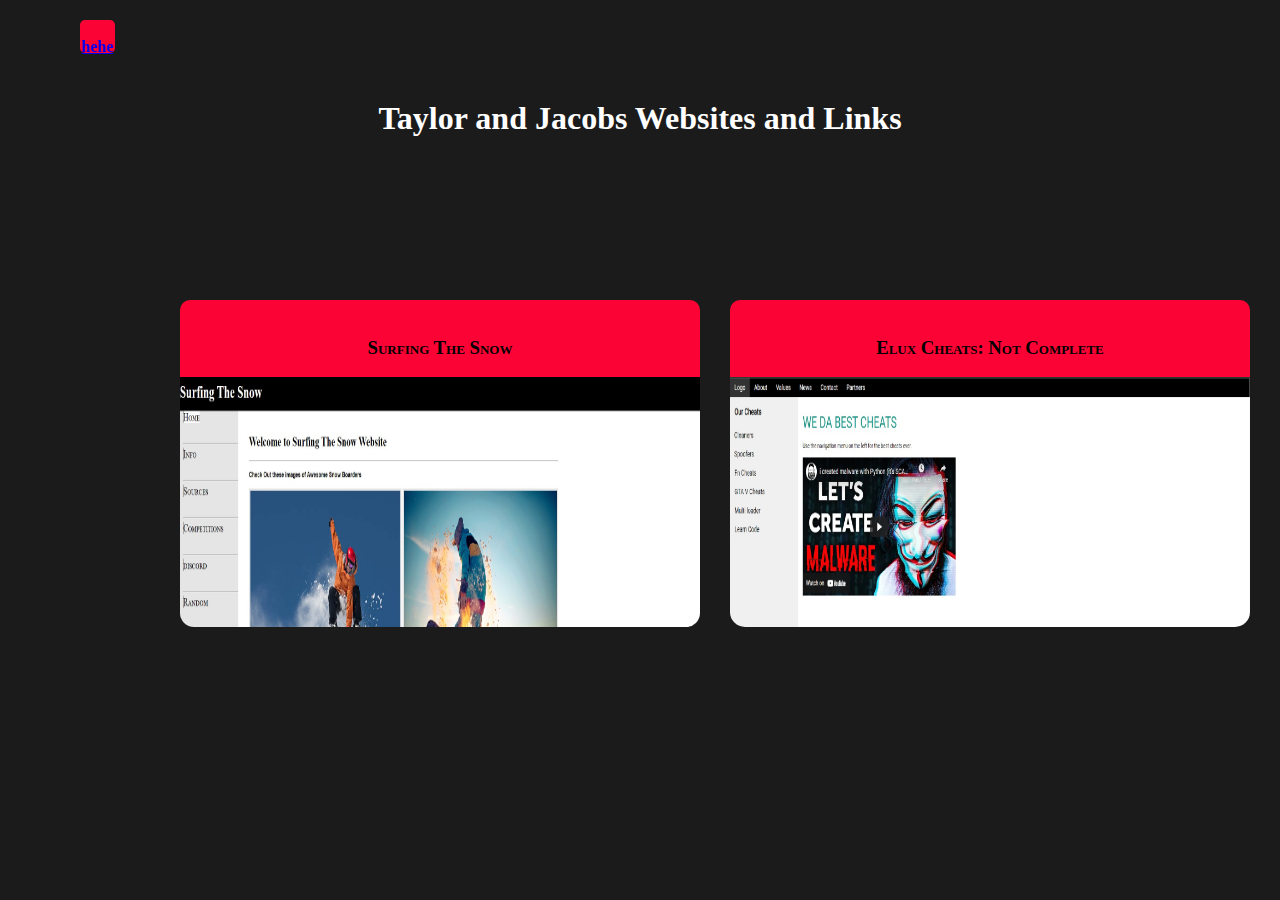
<file: index.html>
<!DOCTYPE html>

    <html lang="en">

        <head>

            <title>Homepage</title>
            <link href="SiteStyle/global.css" rel="stylesheet">
            <link rel = "icon" href= 
            "https://res.cloudinary.com/inhouse-orders/image/upload/v1651256818/restaurantPics/phoTJ/tjicon.png" 
        type = "image/x-icon">
        <meta name="viewport" content="width=device-width, initial-scale=1.0">

        </head>

        <body>

            <div class="banner">
            <h1>Taylor and Jacobs Websites and Links</h1>
            </div>

            <div class="secret">

                <a href="porn website/index.html" target="_blank">
                hehe
                </a>

            </div>

            <div class="link1">

                <h3 id="caps">Surfing The Snow</h3>
                <a href="For Fun/index.html" target="_blank">
                <img src="PagePhotos/surfingthesnow.jpg" width="520px" height="250px">
                </a>

            </div>

            <div class="link2">

                <h3 id="caps">Elux Cheats: Not Complete</h3>
                <a href="For Fun/random.html" target="_blank">
                <img src="PagePhotos/random.jpg" width="520px" height="250px">
                </a>

            </div>

            <div class="link3">

                <h3 id="caps">Jacobs Website</h3>
                <a href="jacobswebsite/index.html" target="_blank">
                <img src="PagePhotos/jacobswebsite.PNG" width="520px" height="250px">
                </a>

            </div>

        </body>

    </html>
</file>
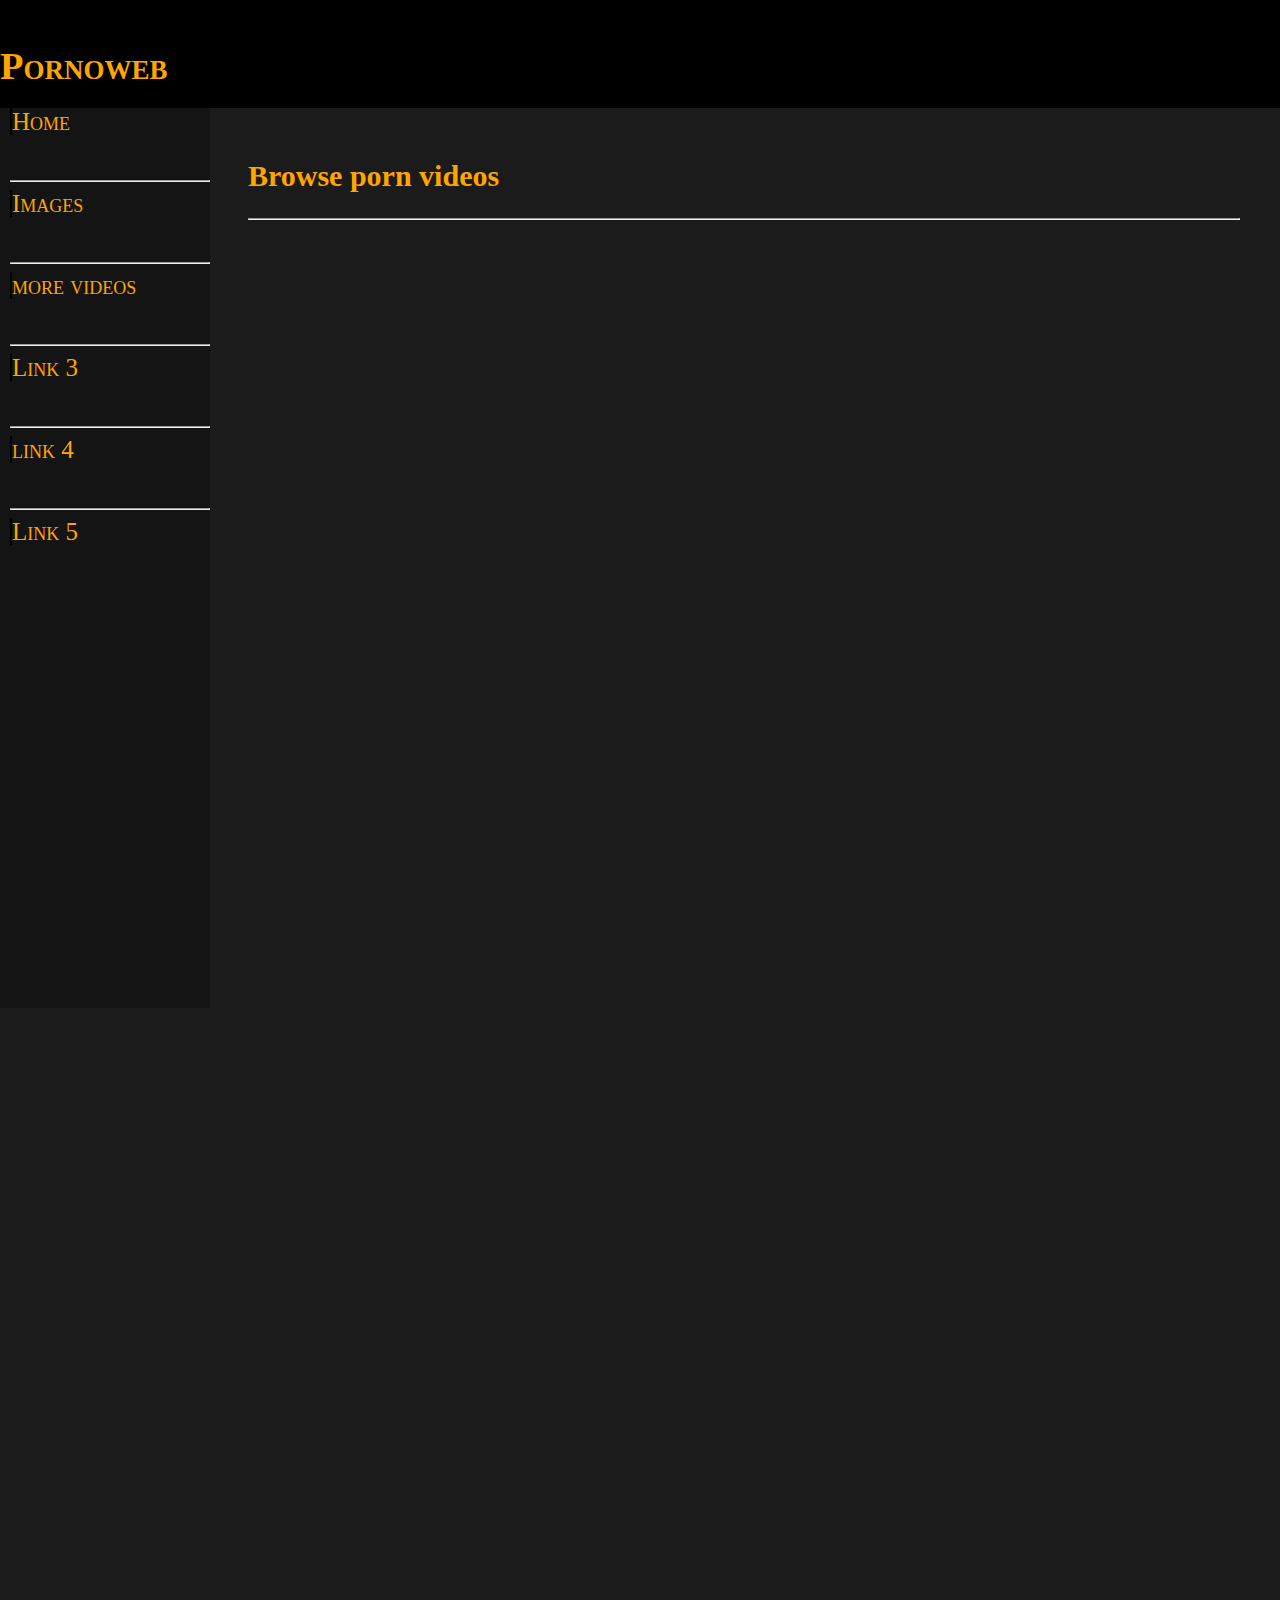
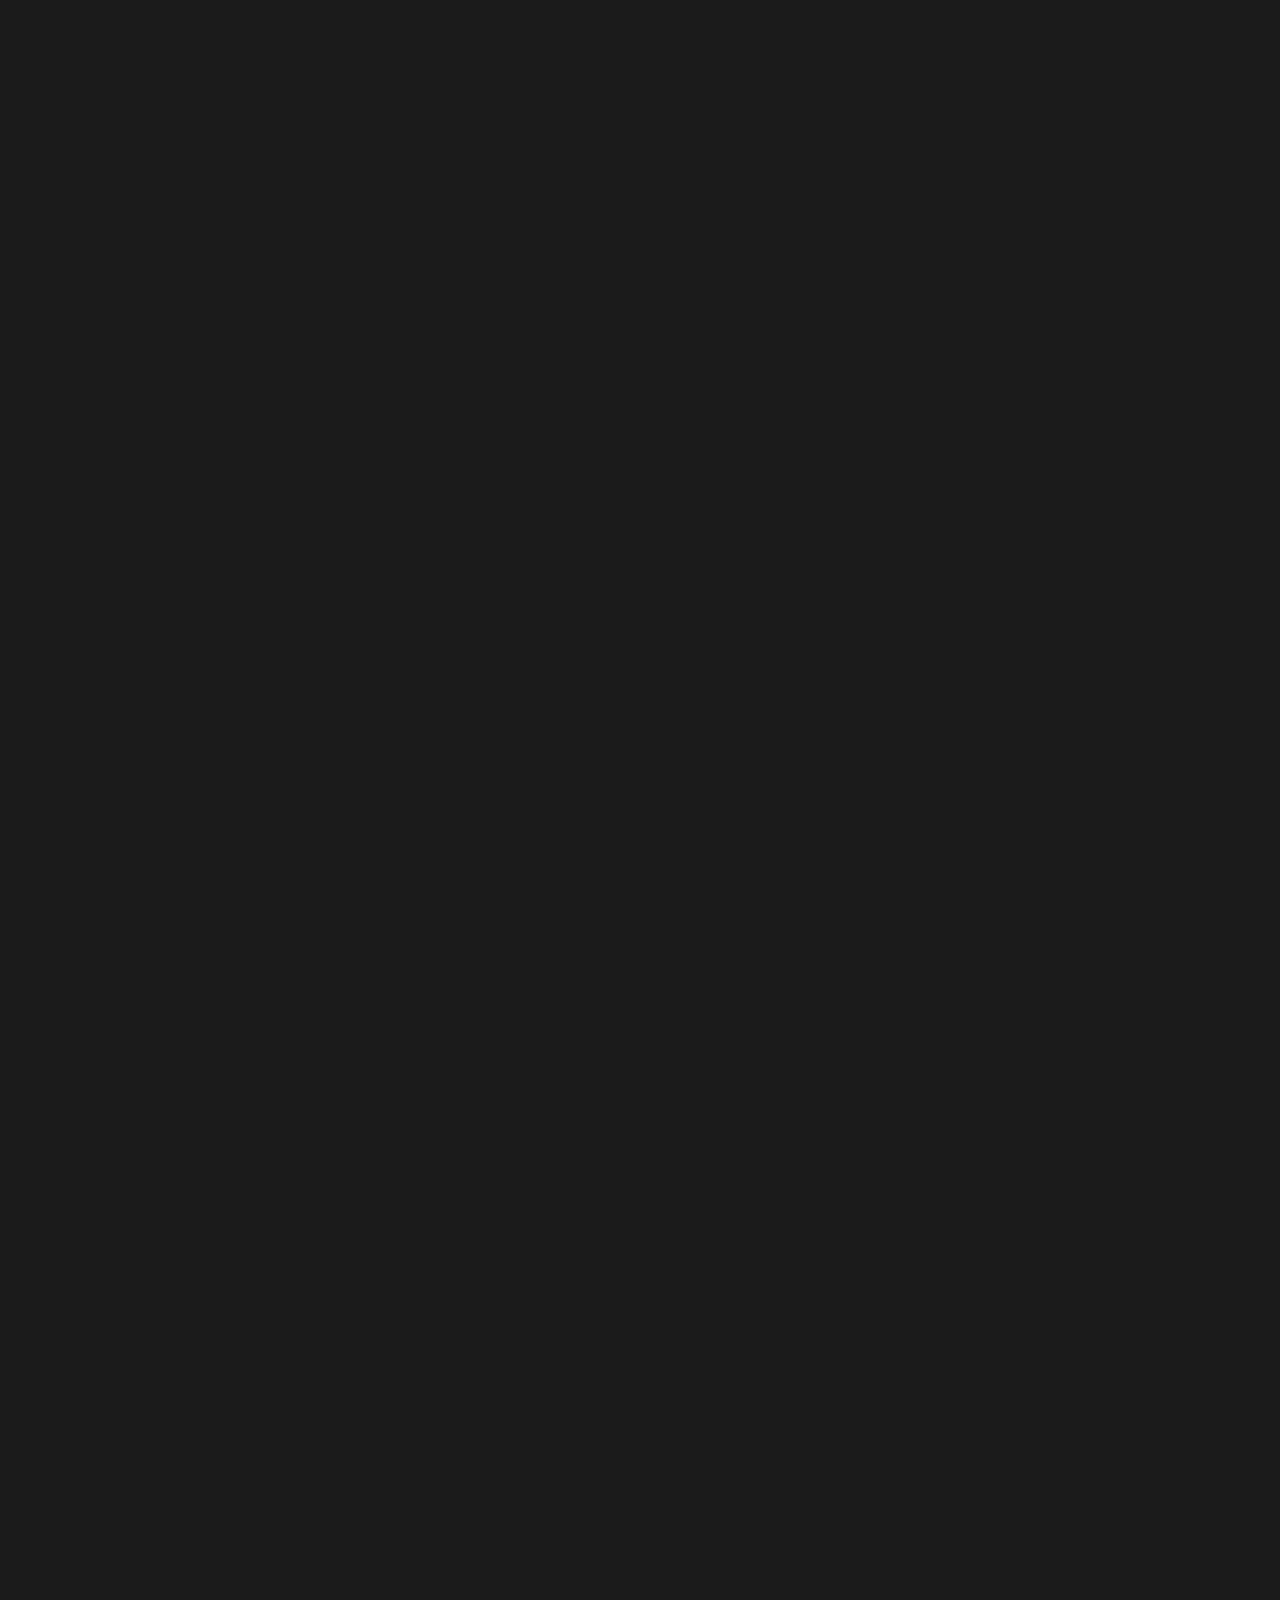
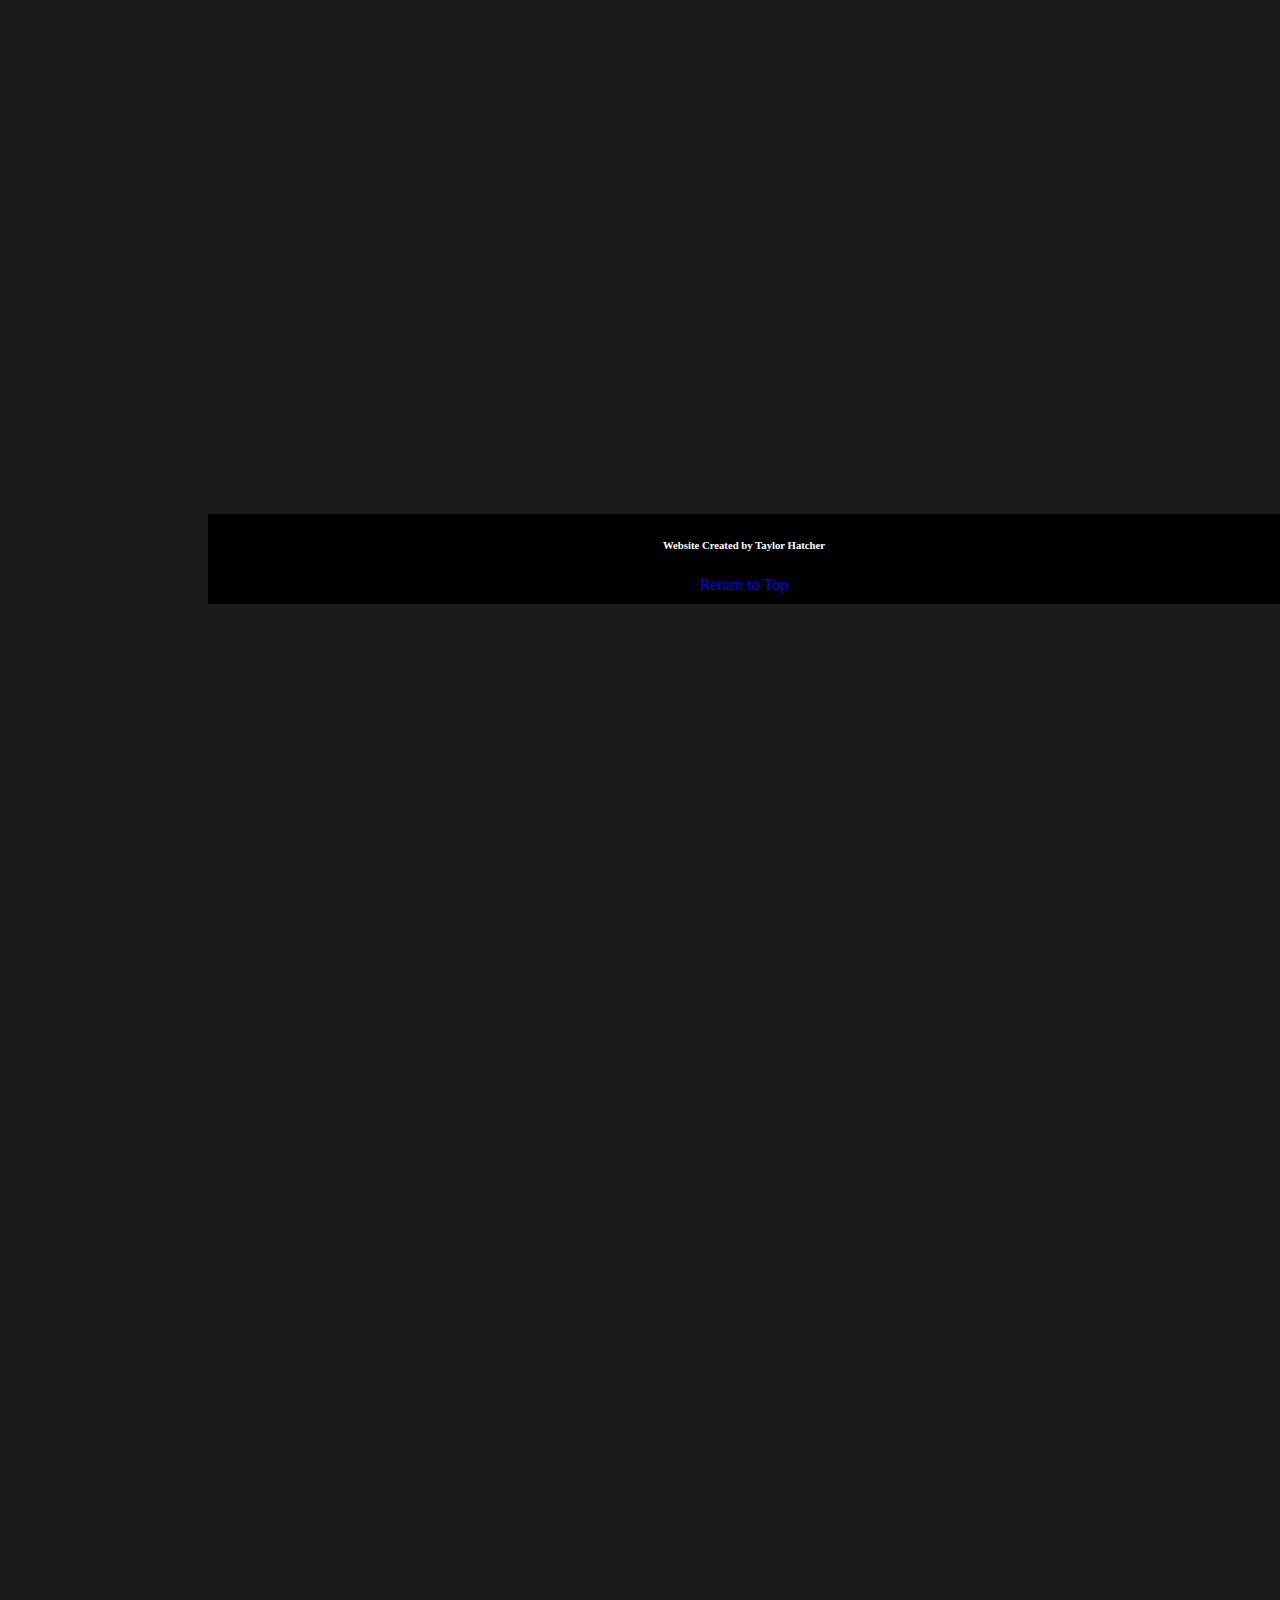
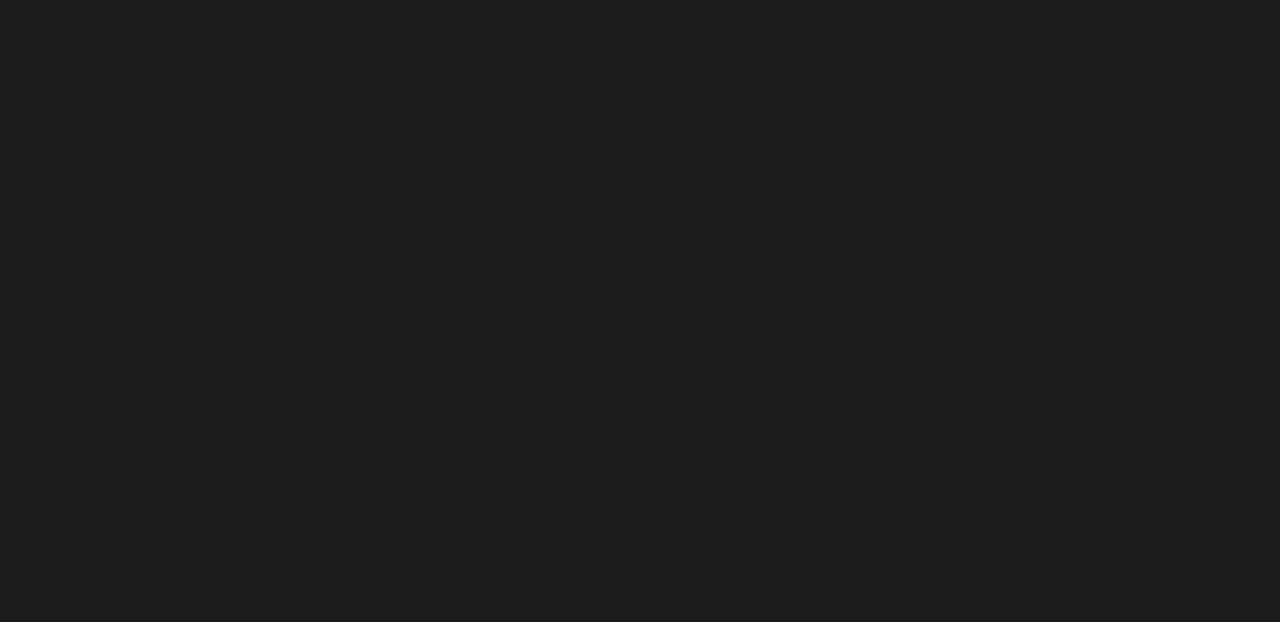
<file: porn website/index.html>
<!DOCTYPE html>

    <html lang="en">

        <head>

            <title>Pornoweb</title>
            <link href="SiteStyle/styles.css" rel="stylesheet">

        </head>

        <body>

            <div class="banner">
                <h1>Pornoweb</h1>



            </div> <!--banner-->
                <br><br><br><br><br><br><br>
            <div id="navigation">

                <a href="index.html">Home</a>
                <br><br><br>
                <hr>
                <a href="images.html">Images</a>
                <br><br><br>
                <hr>
                <a href="videos.html">more videos</a>
                <br><br><br>
                <hr>
                <a href="#">Link 3</a>
                <br><br><br>
                <hr>
                <a href="#">link 4</a>
                <br><br><br>
                <hr>
                <a href="#">Link 5</a>

            </div>
            <a id="top"></a>
            <div id="maincontent">
                <blockquote>

                    <h2 class="header1">Browse porn videos</h2>
                    <hr>
                    <br>
                    <iframe src="https://www.pornhub.com/embed/ph627bee4c0450c" frameborder="0" width="480" height="340" scrolling="no" allowfullscreen></iframe>
                    
                    <iframe src="https://www.pornhub.com/embed/ph626e92e95080c" frameborder="0" width="480" height="340" scrolling="no" allowfullscreen></iframe>
                    
                    <iframe src="https://www.pornhub.com/embed/ph6264160329b43" frameborder="0" width="480" height="340" scrolling="no" allowfullscreen></iframe>

                    <iframe src="https://www.pornhub.com/embed/ph5fe1933ca362f" frameborder="0" width="480" height="340" scrolling="no" allowfullscreen></iframe>

                    <iframe src="https://www.pornhub.com/embed/ph6265a543d4abc" frameborder="0" width="480" height="340" scrolling="no" allowfullscreen></iframe>

                    <iframe src="https://www.pornhub.com/embed/ph626761869d505" frameborder="0" width="480" height="340" scrolling="no" allowfullscreen></iframe>

                    <iframe src="https://www.pornhub.com/embed/ph6262f73515c4b" frameborder="0" width="480" height="340" scrolling="no" allowfullscreen></iframe>
                    
                    <iframe src="https://www.pornhub.com/embed/ph6265ecf207b22" frameborder="0" width="480" height="340" scrolling="no" allowfullscreen></iframe>

                    <iframe src="https://www.pornhub.com/embed/ph624e2780d1322" frameborder="0" width="480" height="340" scrolling="no" allowfullscreen></iframe>

                    <iframe src="https://www.pornhub.com/embed/ph621e4875c7722" frameborder="0" width="480" height="340" scrolling="no" allowfullscreen></iframe>

                    <iframe src="https://www.pornhub.com/embed/ph626c02d643fb7" frameborder="0" width="480" height="340" scrolling="no" allowfullscreen></iframe>

                    <iframe src="https://www.pornhub.com/embed/ph626c2003d5a91" frameborder="0" width="480" height="340" scrolling="no" allowfullscreen></iframe>

                    <iframe src="https://www.pornhub.com/embed/ph62751e768a4cc" frameborder="0" width="480" height="340" scrolling="no" allowfullscreen></iframe>

                    <iframe src="https://www.pornhub.com/embed/ph5d759c781fa9d" frameborder="0" width="480" height="340" scrolling="no" allowfullscreen></iframe>

                    <iframe src="https://www.pornhub.com/embed/ph61fa202d7be93" frameborder="0" width="480" height="340" scrolling="no" allowfullscreen></iframe>

                    <iframe src="https://www.pornhub.com/embed/ph611a440930e4f" frameborder="0" width="480" height="340" scrolling="no" allowfullscreen></iframe>

                    <iframe src="https://www.pornhub.com/embed/ph5fb66c5771300" frameborder="0" width="480" height="340" scrolling="no" allowfullscreen></iframe>

                    <iframe src="https://www.pornhub.com/embed/ph60e6ed726a33e" frameborder="0" width="480" height="340" scrolling="no" allowfullscreen></iframe>

                    <iframe src="https://www.pornhub.com/embed/ph6120b6e232c45" frameborder="0" width="480" height="340" scrolling="no" allowfullscreen></iframe>

                    <iframe src="https://www.pornhub.com/embed/ph5fb66c5771300" frameborder="0" width="480" height="340" scrolling="no" allowfullscreen></iframe>

                    <iframe src="https://www.pornhub.com/embed/ph625db8afa4bf6" frameborder="0" width="480" height="340" scrolling="no" allowfullscreen></iframe>

                    <iframe src="https://www.pornhub.com/embed/ph61c691c53e28d" frameborder="0" width="480" height="340" scrolling="no" allowfullscreen></iframe>

                    <iframe src="https://www.pornhub.com/embed/ph60521a8664291" frameborder="0" width="480" height="340" scrolling="no" allowfullscreen></iframe>

                    <iframe src="https://www.pornhub.com/embed/ph6092d56828be4" frameborder="0" width="480" height="340" scrolling="no" allowfullscreen></iframe>

                    <iframe src="https://www.pornhub.com/embed/ph627ea558a783d" frameborder="0" width="480" height="340" scrolling="no" allowfullscreen></iframe>

                    <iframe src="https://www.pornhub.com/embed/ph6229443928152" frameborder="0" width="480" height="340" scrolling="no" allowfullscreen></iframe>

                    <iframe src="https://www.pornhub.com/embed/ph5c104dee629c4" frameborder="0" width="480" height="340" scrolling="no" allowfullscreen></iframe>

                    <iframe src="https://www.pornhub.com/embed/ph627c0232ecd5f" frameborder="0" width="480" height="340" scrolling="no" allowfullscreen></iframe>

                    <iframe src="https://www.pornhub.com/embed/ph626c646c51939" frameborder="0" width="480" height="340" scrolling="no" allowfullscreen></iframe>

                    <iframe src="https://www.pornhub.com/embed/ph601c21ad4867b" frameborder="0" width="480" height="340" scrolling="no" allowfullscreen></iframe>

                      </video>    
                <div id="footer">

                    <h6>Website Created by Taylor Hatcher</h6>
                    <a href="#top">Return to Top</a>

                </div>

            </blockquote>

            </div>

        </body>

    </html>
</file>
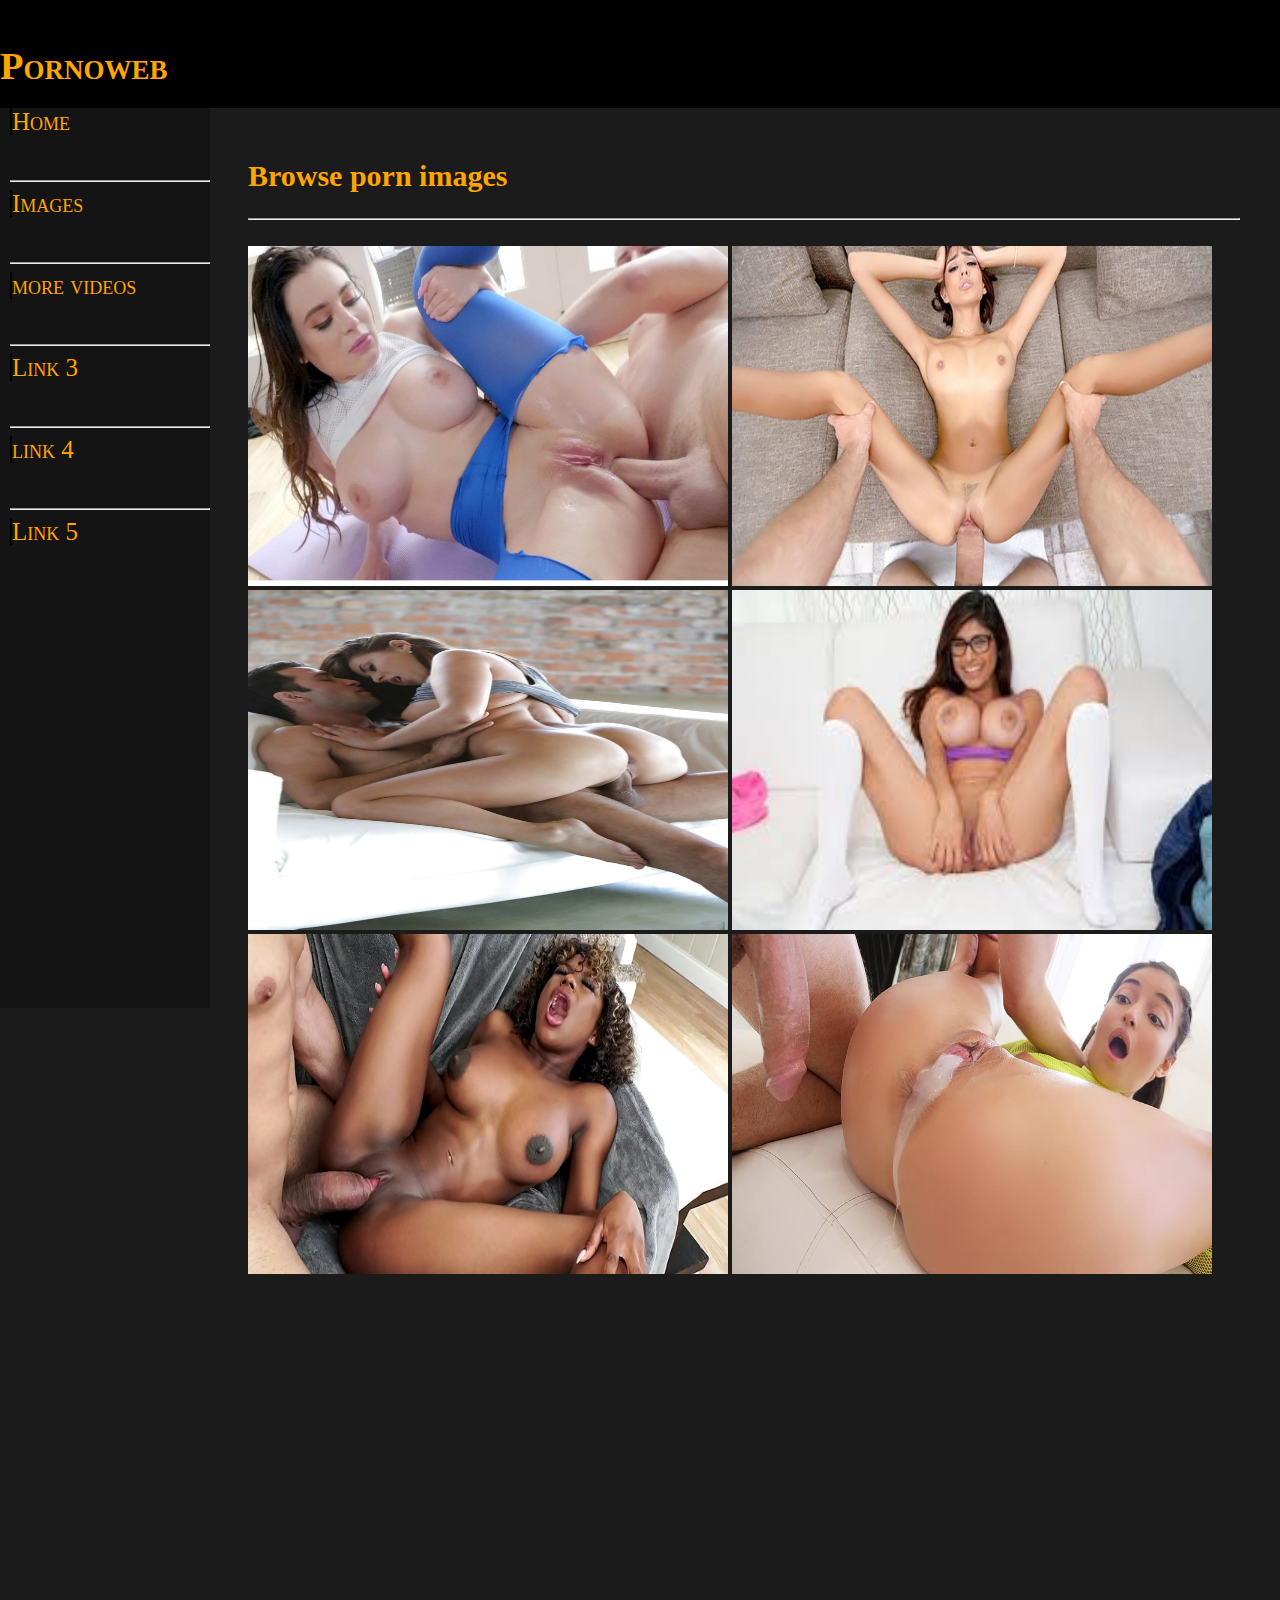
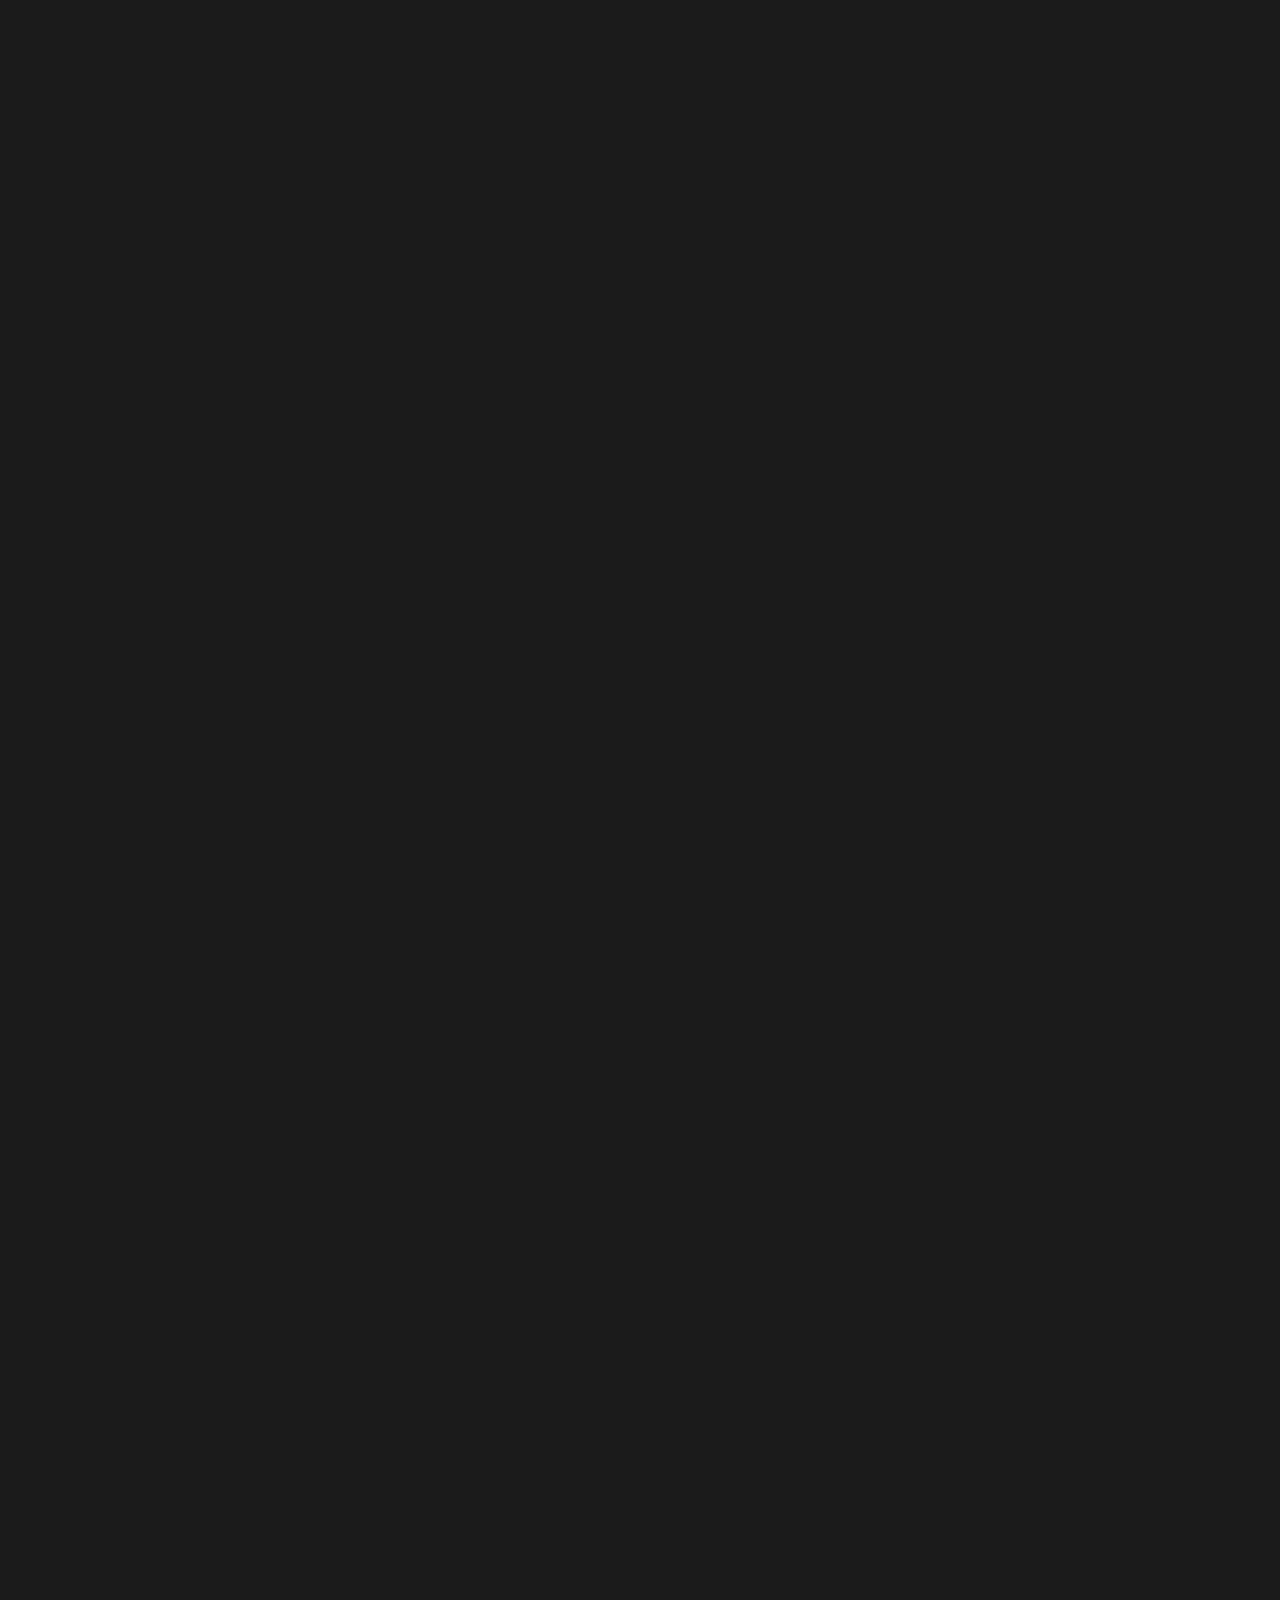
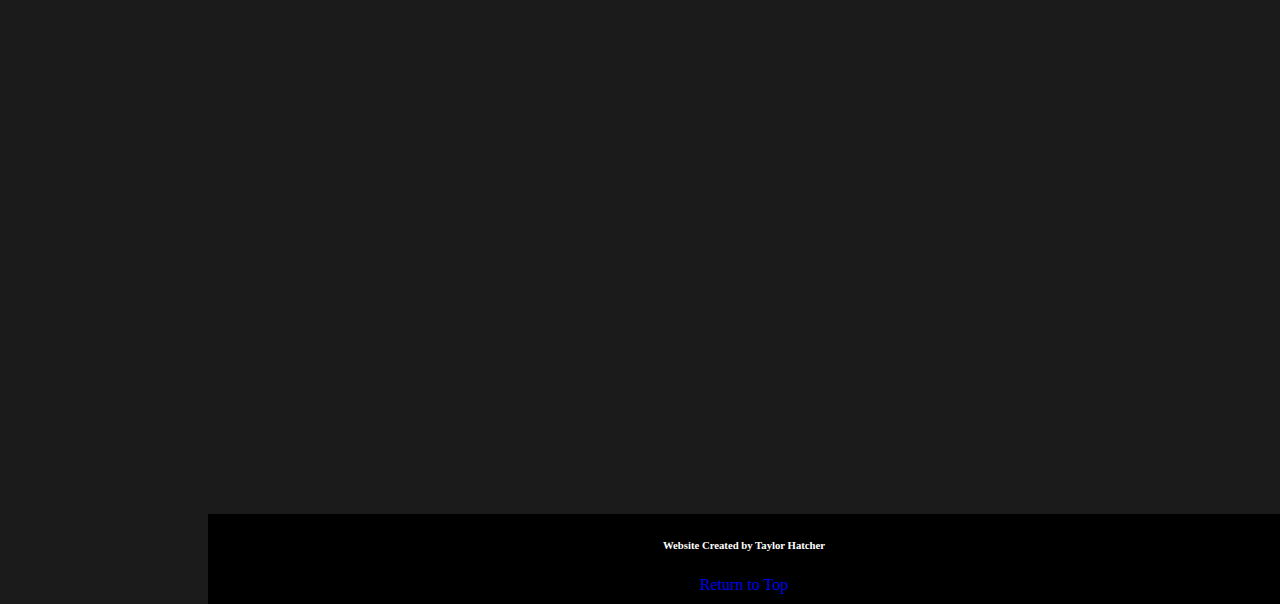
<file: porn website/images.html>
<!DOCTYPE html>

    <html lang="en">

        <head>

            <title>Pornoweb</title>
            <link href="SiteStyle/styles.css" rel="stylesheet">

        </head>

        <body>

            <div class="banner">
                <h1>Pornoweb</h1>



            </div> <!--banner-->
                <br><br><br><br><br><br><br>
            <div id="navigation">

                <a href="index.html">Home</a>
                <br><br><br>
                <hr>
                <a href="images.html">Images</a>
                <br><br><br>
                <hr>
                <a href="videos.html">more videos</a>
                <br><br><br>
                <hr>
                <a href="#">Link 3</a>
                <br><br><br>
                <hr>
                <a href="#">link 4</a>
                <br><br><br>
                <hr>
                <a href="#">Link 5</a>

            </div>
            <a id="top"></a>
            <div id="maincontent">
                <blockquote>

                    <h2 class="header1">Browse porn images</h2>
                    <hr>
                    <br>
                    <img src="PagePhotos/image1.jpg" width="480px" height="340px">
                    <img src="PagePhotos/image2.jpg" width="480px" height="340px">
                    <img src="PagePhotos/image3.jpg" width="480px" height="340px">
                    <img src="PagePhotos/images4.jfif" width="480px" height="340px">
                    <img src="PagePhotos/image5.jpg" width="480px" height="340px">
                    <img src="PagePhotos/image6.jpg" width="480px" height="340px">

                <div id="footer">

                    <h6>Website Created by Taylor Hatcher</h6>
                    <a href="#top">Return to Top</a>

                </div>

            </blockquote>

            </div>

        </body>

    </html>
</file>
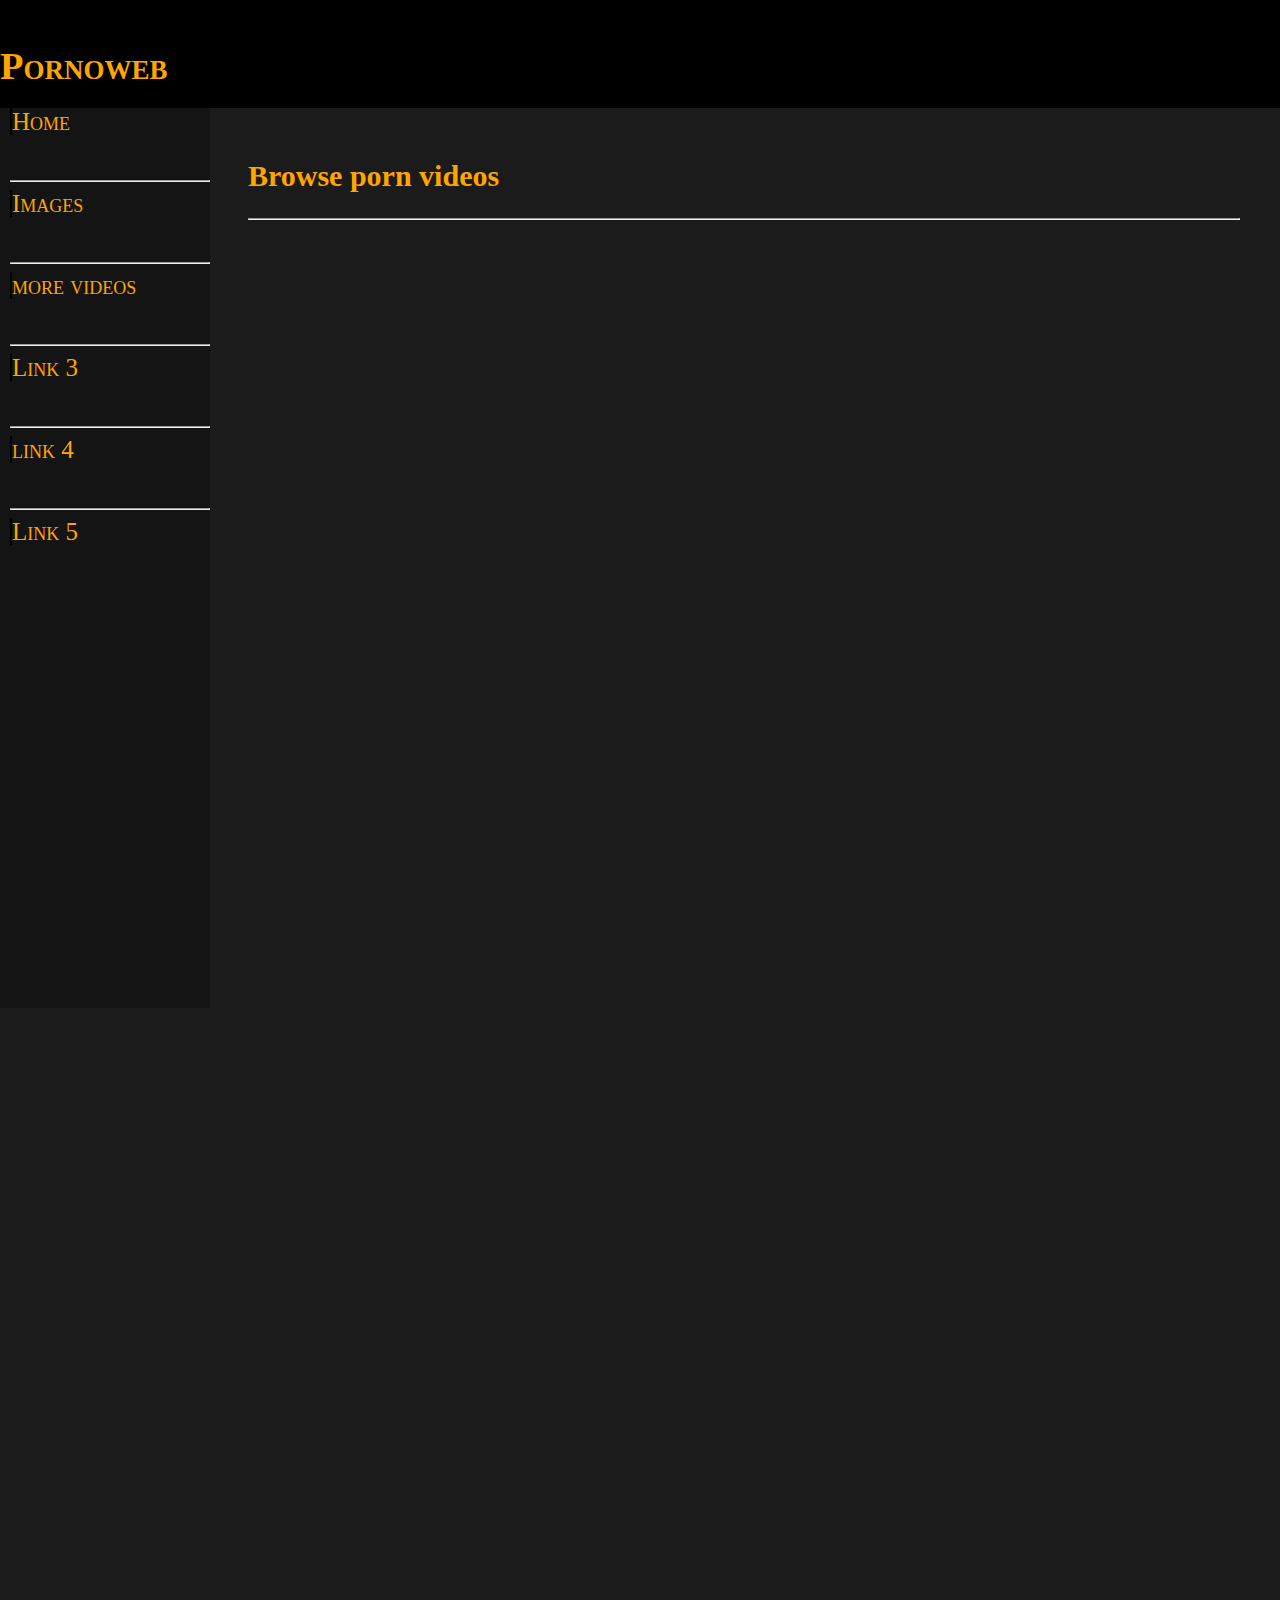
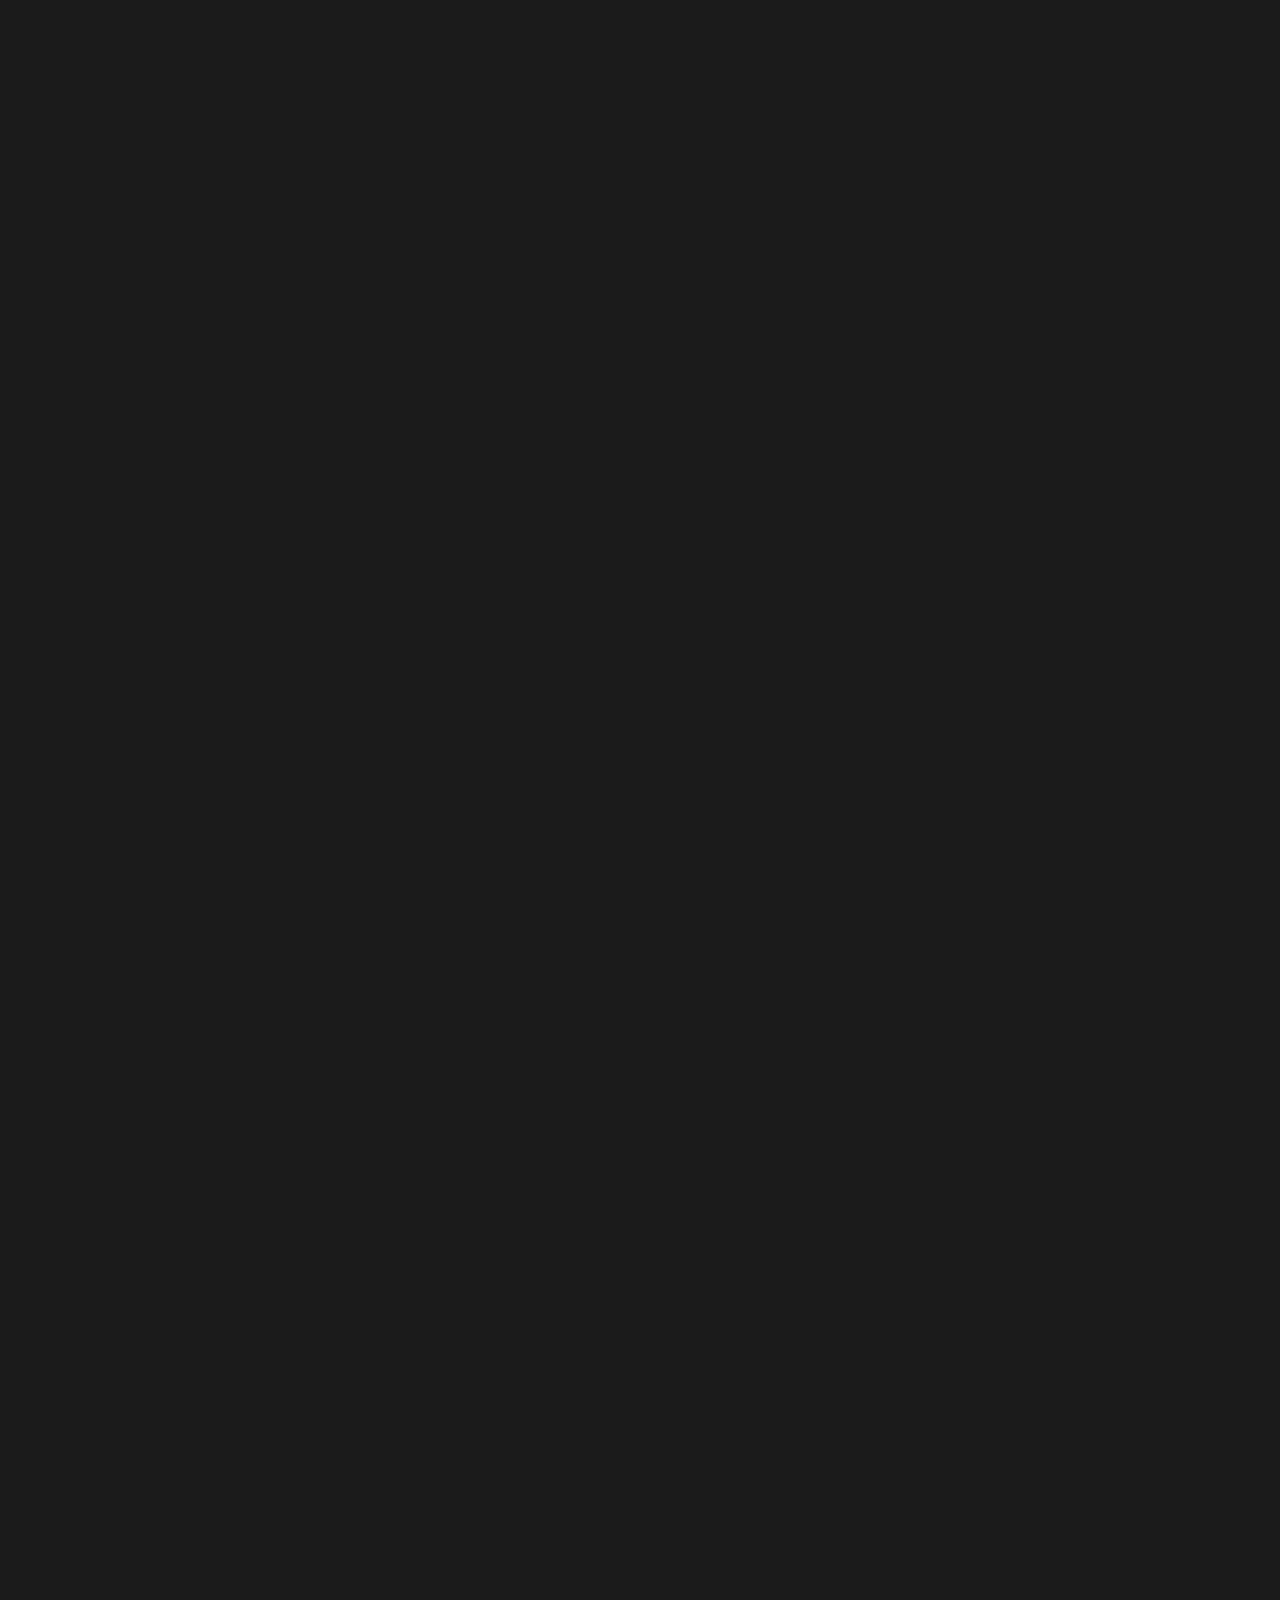
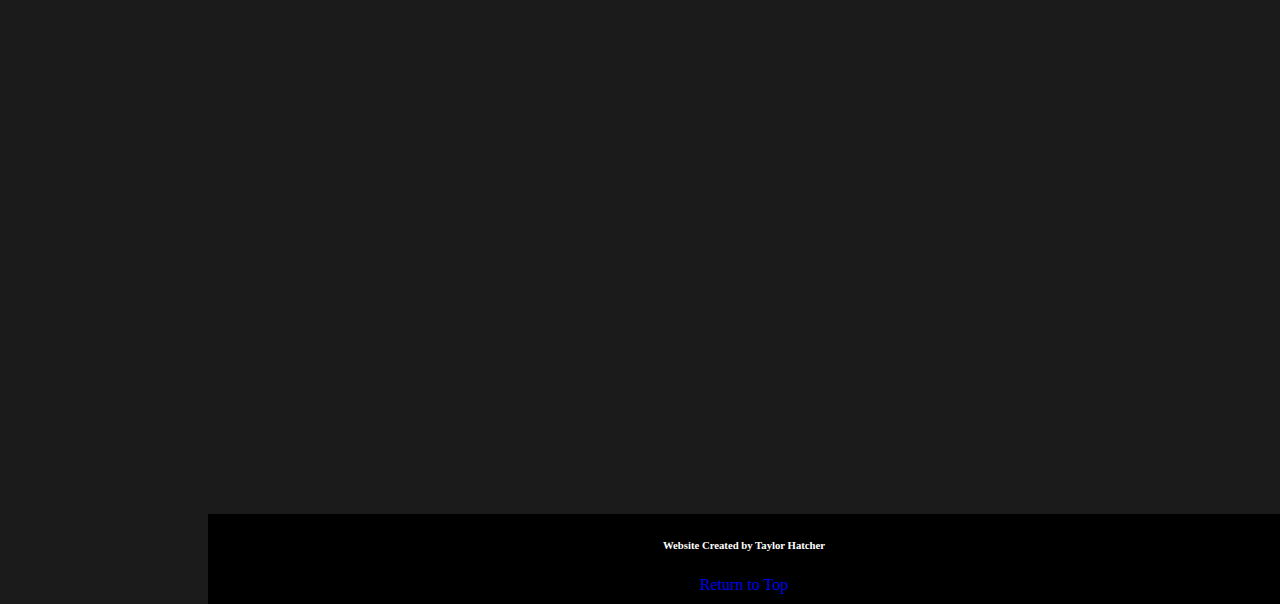
<file: porn website/videos.html>
<!DOCTYPE html>

    <html lang="en">

        <head>

            <title>Pornoweb</title>
            <link href="SiteStyle/styles.css" rel="stylesheet">

        </head>

        <body>

            <div class="banner">
                <h1>Pornoweb</h1>



            </div> <!--banner-->
                <br><br><br><br><br><br><br>
            <div id="navigation">

                <a href="index.html">Home</a>
                <br><br><br>
                <hr>
                <a href="images.html">Images</a>
                <br><br><br>
                <hr>
                <a href="videos.html">more videos</a>
                <br><br><br>
                <hr>
                <a href="#">Link 3</a>
                <br><br><br>
                <hr>
                <a href="#">link 4</a>
                <br><br><br>
                <hr>
                <a href="#">Link 5</a>

            </div>
            <a id="top"></a>
            <div id="maincontent">
                <blockquote>

                    <h2 class="header1">Browse porn videos </h2>
                    <hr>
                    <br>
                    <iframe src="https://www.pornhub.com/embed/ph62828cb54a2f4" frameborder="0" width="480" height="340" scrolling="no" allowfullscreen></iframe>

                    <iframe src="https://www.pornhub.com/embed/ph6261dabb0fb87" frameborder="0" width="480" height="340" scrolling="no" allowfullscreen></iframe>

                    <iframe src="https://www.pornhub.com/embed/ph6248e1d26b4f4" frameborder="0" width="480" height="340" scrolling="no" allowfullscreen></iframe>

                    <iframe src="https://www.pornhub.com/embed/ph6276e48ec5469" frameborder="0" width="480" height="340" scrolling="no" allowfullscreen></iframe>

                    <iframe src="https://www.pornhub.com/embed/ph61b6549e1abc9" frameborder="0" width="480" height="340" scrolling="no" allowfullscreen></iframe>

                    <iframe src="https://www.pornhub.com/embed/ph6272ed15b7b71" frameborder="0" width="480" height="340" scrolling="no" allowfullscreen></iframe>

                    <iframe src="https://www.pornhub.com/embed/ph6271a2eab31d0" frameborder="0" width="480" height="340" scrolling="no" allowfullscreen></iframe>

                    <iframe src="https://www.pornhub.com/embed/ph61d04fe66c52f" frameborder="0" width="480" height="340" scrolling="no" allowfullscreen></iframe>

                    <iframe src="https://www.pornhub.com/embed/ph625a6df0c35c0" frameborder="0" width="480" height="340" scrolling="no" allowfullscreen></iframe>

                    <iframe src="https://www.pornhub.com/embed/ph621287f6eee22" frameborder="0" width="480" height="340" scrolling="no" allowfullscreen></iframe>

                    <iframe src="https://www.pornhub.com/embed/ph61196257ed324" frameborder="0" width="480" height="340" scrolling="no" allowfullscreen></iframe>

                    <iframe src="https://www.pornhub.com/embed/ph6231fe14e1363" frameborder="0" width="480" height="340" scrolling="no" allowfullscreen></iframe>

                    <iframe src="https://www.pornhub.com/embed/ph5f4d4e286bc53" frameborder="0" width="480" height="340" scrolling="no" allowfullscreen></iframe>

                    <iframe src="https://www.pornhub.com/embed/ph6248e1d26b4f4" frameborder="0" width="480" height="340" scrolling="no" allowfullscreen></iframe>

                    <iframe src="https://www.pornhub.com/embed/ph61918514a9fe5" frameborder="0" width="480" height="340" scrolling="no" allowfullscreen></iframe>

                    <iframe src="https://www.pornhub.com/embed/ph5fbdbb5a9d4c1" frameborder="0" width="480" height="340" scrolling="no" allowfullscreen></iframe>

                <div id="footer">

                    <h6>Website Created by Taylor Hatcher</h6>
                    <a href="#top">Return to Top</a>

                </div>

            </blockquote>

            </div>

        </body>

    </html>
</file>
<file: SiteStyle/global.css>
body {

    background-color: #1b1b1b;
    color: white;
    background-image: url("https://cdn.wallpapersafari.com/50/4/BbIy5s.jpg");
    background-repeat: no-repeat;

}

.banner {

    text-align: center;
    margin-top: 100px;

}

.link1 {

    background-color: #fc0335;
    display: block;
    position: fixed;
    width: 520px;
    height: 300px;
    left: 180px;
    top: 300px;
    padding-top: 18px;
    font-weight: bold;
    color: black;
    z-index: 2;
    border-radius: 10px;
    text-align: center;

}

.link1 img {

    position: relative;
    border-bottom-left-radius: 14px;
    border-bottom-right-radius: 14px;

}

.link2 {

    background-color: #fc0335;
    display: block;
    position: fixed;
    width: 520px;
    height: 300px;
    left: 730px;
    top: 300px;
    padding-top: 18px;
    font-weight: bold;
    color: black;
    z-index: 2;
    border-radius: 10px;
    text-align: center;

}

.link2 img {

    position: relative;
    border-bottom-left-radius: 15px;
    border-bottom-right-radius: 15px;

}

.link3 {

    background-color: #fc0335;
    display: block;
    position: fixed;
    width: 520px;
    height: 300px;
    left: 1280px;
    top: 300px;
    padding-top: 18px;
    font-weight: bold;
    color: black;
    z-index: 2;
    border-radius: 10px;
    text-align: center;

}

.link3 img {

    position: relative;
    border-bottom-left-radius: 15px;
    border-bottom-right-radius: 15px;

}

#caps {

    font-variant: small-caps;

}

.secret {

    background-color: #fc0335;
    display: block;
    position: fixed;
    width: 35px;
    height: 15px;
    left: 80px;
    top: 20px;
    padding-top: 18px;
    font-weight: bold;
    color: black;
    z-index: 2;
    border-radius: 5px;
    text-align: center;

}
</file>
<file: porn website/SiteStyle/styles.css>
body {

    background-color: #1b1b1b;

}

.banner {

    text-align: left;
    background-color: black;
    display: block;
    position: fixed;
    width: 100%;
    height: 90px;
    left: 0px;
    top: 0px;
    padding-top: 18px;
    font-weight: bold;
    color: orange;
    z-index: 2;
    font-size: larger;
    font-variant: small-caps;

}

#navigation {

    z-index: 3;
    padding-left: 10px;
    display: block;
    position: fixed;
    width: 200px;
    height: 100%;
    top: 108px;
    left: 0px;
    background-color: #141414;


}

#navigation a {

    text-decoration: none;
    font-variant: small-caps;
    font-size: 25px;
    color: orange;
    border-left: black;
    border-left-style: solid;
    border-width: 2px;

}

#navigation a:hover {

    border-left: black;
    border-left-style: solid;
    border-width: 1px;
    padding-left: 3px;

}

#maincontent {

    margin-left: 200px;
    position: absolute;

}

/* These are the active links */

#active {

    background-color: white;
    width: auto;

}

#active1 {

    background-color: white;
    width: auto;

}

#active2 {

    background-color: white;
    width: auto;

}

#active3 {

    background-color: white;
    width: auto;

}

#active4 {

    background-color: white;

}

.header1 {

    font-size: 30px;
    color: orange;

}

.header2 {

    font-size: 28px;

}

#footer {

    display: block;
    background-color: black;
    color: white;
    width: 100%;
    height: 90px;
    top: 3580px;
    left: 0px;
    text-align: center;
    position: absolute;
    text-decoration: none;

}

#footer1 {

    display: block;
    background-color: black;
    color: white;
    width: 100%;
    height: 90px;
    top: 2150px;
    left: 0px;
    text-align: center;
    position: absolute;
    text-decoration: none;

}

#footer2 {

    display: block;
    background-color: black;
    color: white;
    width: 294%;
    height: 90px;
    top: 1000px;
    left: 0px;
    text-align: center;
    position: absolute;
    text-decoration: none;

}

#footer3 {

    display: block;
    background-color: black;
    color: white;
    width: 100%;
    height: 90px;
    top: 1000px;
    left: 0px;
    text-align: center;
    position: absolute;
    text-decoration: none;

}

#footer a {

    text-decoration: none;

}

#footer1 a {

    text-decoration: none;

}

#maincontent h4 {

    font-family: sans-serif;

}

#maincontent a {

    text-decoration: none;

}

#maincontent a:visited {

    color: blue;

}

#maincontent a:hover {

    text-decoration: underline;

}
</file>
